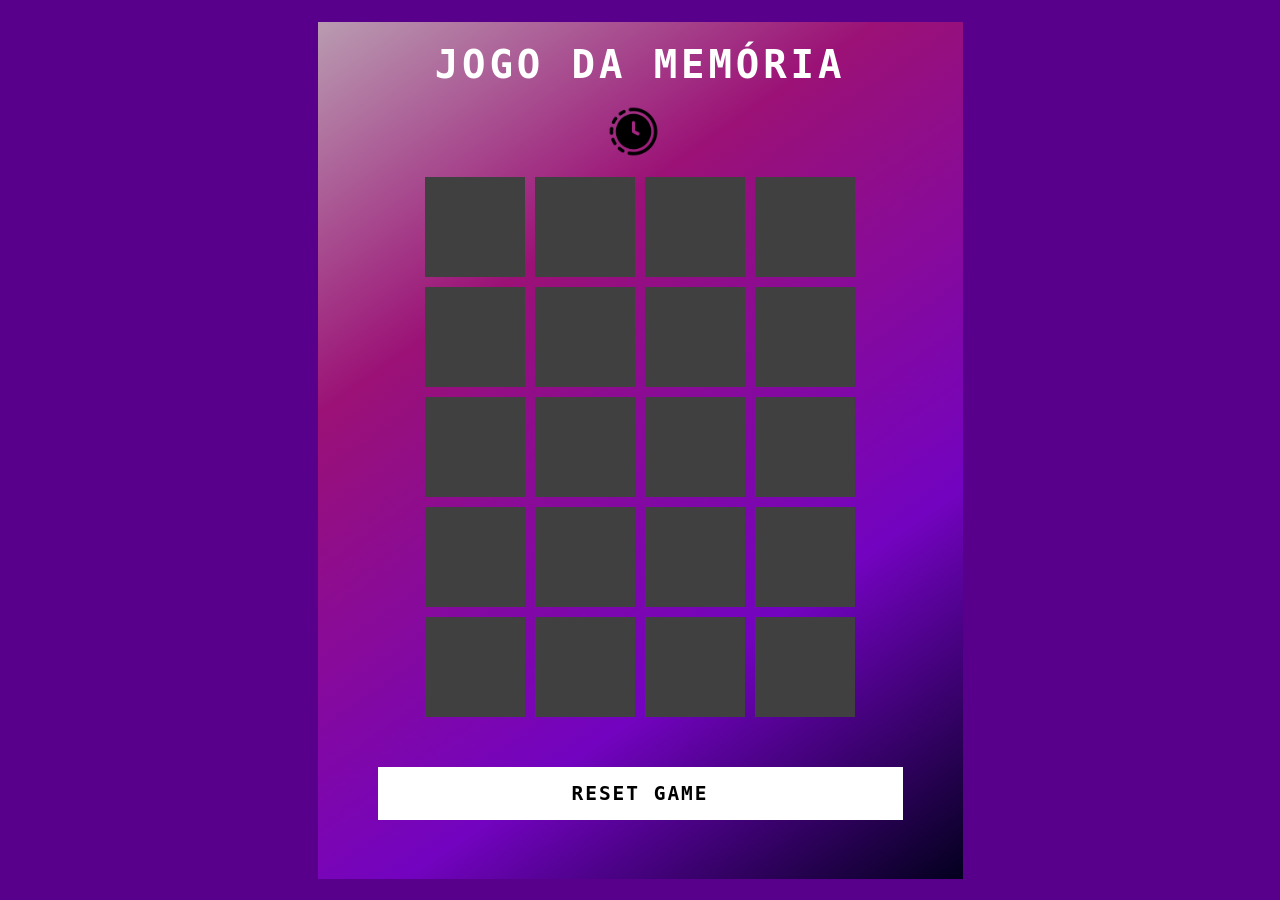
<file: index.html>
<!DOCTYPE html>
<html lang="pt-br">
<head>
    <meta charset="UTF-8">
    <meta name="viewport" content="width=device-width, initial-scale=1.0">
    <link rel="stylesheet" href="src/styles/reset.css">
    <link rel="stylesheet" href="src/styles/main.css">

    <title>Jogo da Memória</title>
</head>
<body>
    <div class="container">
        <h2>Jogo da Memória</h2>
        <div id="exibTimer"> 
            <img src="src/timer.png" alt="icone representando um cronometro">
            <div class="timerSeg"></div>
        </div>
        <div class="game"></div>
        <button class="reset" onclick="window.location.reload()">RESET GAME</button>
    </div>

    <script src="src/scripts/engine.js" defer></script>
</body>
</html>
</file>
<file: src/styles/main.css>
body{
    display: flex;
    justify-content: center;
    align-items: center;
    min-height: 100vh;
    background-color: rgb(88, 0, 139);
    user-select: none;
}

.container{
    position: relative;
    display: flex;
    flex-direction: column;
    justify-content: center;
    align-items: center;
    gap: 30px;
    background:linear-gradient( 325deg, #03001e 0%, #7303c0 30%, #9b1176 70%, #b99cb1 100%);
    padding: 20px 60px;
}

h2{
    font-size: 3em;
    color:#fff;
    text-transform: uppercase;
    letter-spacing: 0.1em;
}

#exibTimer{
    width:25%;
    height: 30px;
    margin: auto;
    display: flex;
    gap: 1rem;
    align-items: center;
    justify-content: center;
    font-size: large;
    font-weight: bold;
    color: #fdeff9;
}
#exibTimer img{
    width: 40%;
}
.reset{
    padding: 15px 20px;
    margin: 10rem  0 3rem 0;
    width:100%;
    color:#000;
    background-color: #fff;
    border:none;
    font-size: 1.5em;
    letter-spacing: 0.1em;
    text-transform: uppercase;
    cursor: pointer;
    font-weight: 600;
}

.reset:focus{
    color:#ec38bc;
    background-color: #262809;
}

.game{
    width: 430px;
    height: 430px;
    flex-wrap: wrap;
    gap:10px;
    transform-style: preserve-3d;
    perspective: 500px;
    display: flex;
}

.item{
    position: relative;
    width:100px;
    height: 100px;
    display: flex;
    align-items: center;
    justify-content: center;
    background-color: #fff;
    font-size: 3em;
    transform: rotateY(180deg);
    transition: 0.5s;
    
}

.item::after{
    content: "";
    position: absolute;
    inset:0;
    background: #404040;
    transition: 0.25s;
    transform: rotateY(0deg);
    backface-visibility: hidden;
    
}
.item.boxOpen{
    transform: rotateY(0deg);
}

.boxOpen::after,
.boxMatch::after
{
    transform: rotateY(180deg);
}
</file>
